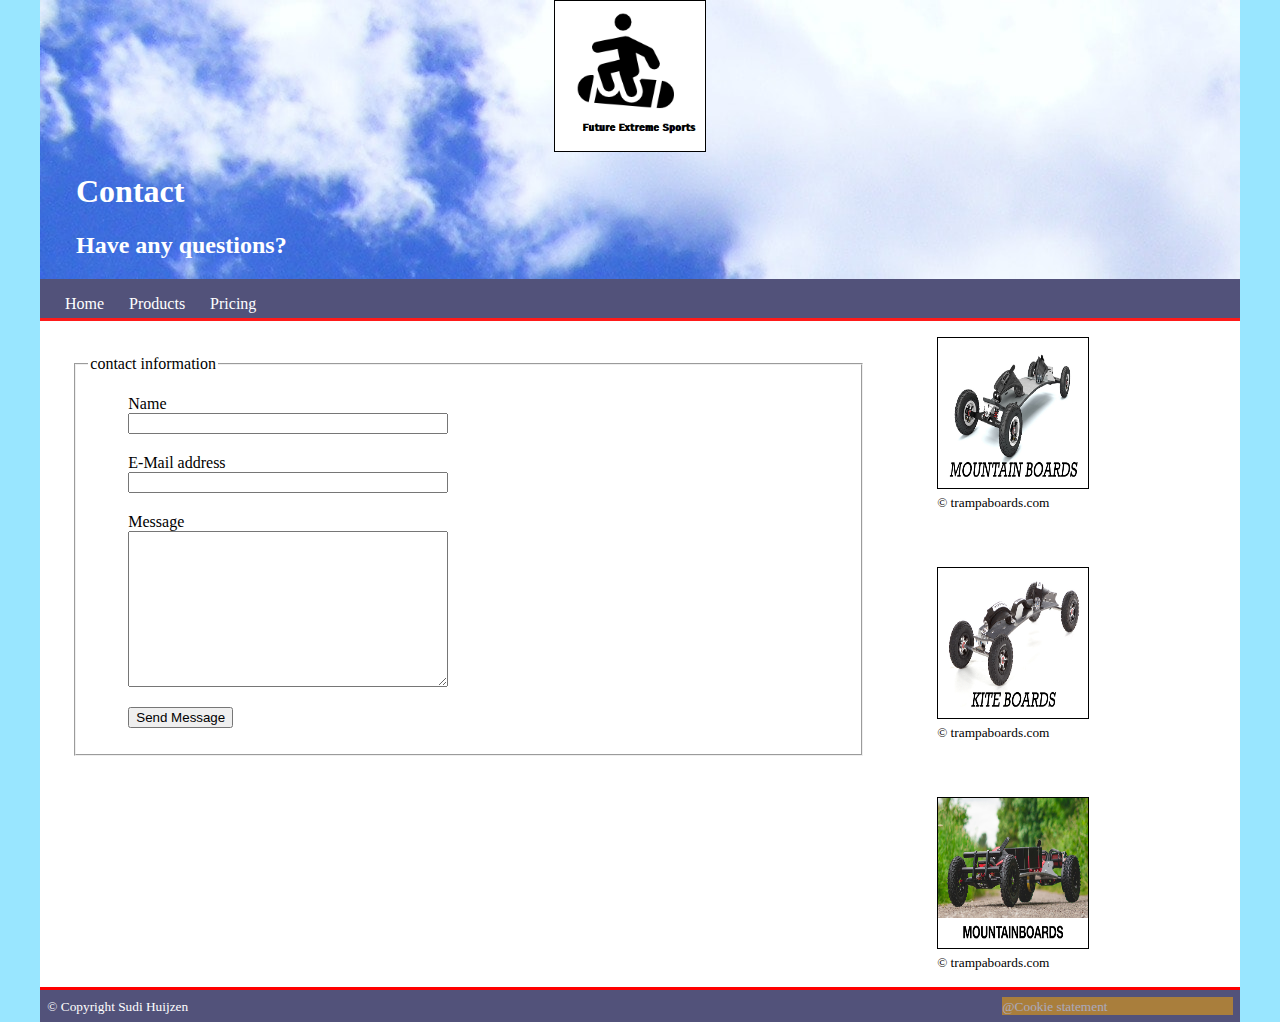
<file: contact.html>
<!DOCTYPE html>
<html>
<head>
	<title>Contact</title>
	<meta charset="utf-8">  
	<meta name="viewport" content="width=device-width, initial-scale=1.0">
	<link rel="stylesheet" type="text/css" href="css/stylesheet.css">
	<link rel="icon" type="image/extreme-sports-icon" href="img/favicon-logo.png">
	<meta name="author" content="Sudi Huijzen">
	<meta name="description" content="Innovations in extreme sport gear">
</head>
	<body class="grid-body">	
		<header class="products-header">
			<img src="img/future-logo.png" alt="" class="grid-banner-img">
			<section class= "grid-header-title">
				<h1>Contact</h1>
				<h2>Have any questions?</h2>
			</section>		
			<nav class="dropdown">
			<button class="dropbutton">MENU</button>
				<section class="dropdown-content">
					<a href="index.html" class="weblink">Home</a>
					<a href="products.html" class="weblink">Products</a>
					<a href="pricing.html" class="weblink">Pricing</a>
				</section>
			</nav>	
			<nav role="navigation" class="grid-nav-header">	
				<ul class="nav-list">
					<li class="nav-li"><a href="index.html" class="weblink">Home</a></li>
					<li class="nav-li"><a href="products.html" class="weblink">Products</a></li>
					<li class="nav-li"><a href="pricing.html" class="weblink">Pricing</a></li>
				</ul>
			</nav>	
		</header>
		<main id="contact-main">
			<form id="contact-form">
				<fieldset>
					<legend>contact information</legend>
					<ul>
						<li class="form-li">
							<label for="flname">Name </label>
							<input type="text" name="flname" />
						</li>
						<li class="form-li">
							<label for="email">E-Mail address </label>
							<input type="email" name="email" />
						</li>
						<li class="form-li">
							<label for="message">Message </label>
							<textarea type="message" rows="10" cols="20"></textarea>
						</li>
						<li>
							<button type="submit">Send Message</button>
						</li>	
					</ul>
				</fieldset>
			</form>	
		<aside id="contact-aside">
			<figure id="contact-img-1">
				<a href="https://www.inholland.nl/"><img src="img/mountainboard-1.jpg" alt="a mountainboard" title="a mountainboard" class="products-img"></a>
				<figcaption><small>&copy; trampaboards.com</small></figcaption>
			</figure>
			<figure id="contact-img-2">
				<a href="https://www.inholland.nl/"><img src="img/mountainboard-2.jpg" alt="a mountainboard"  title="a mountainboard" class="products-img"></a>
				<figcaption><small>&copy; trampaboards.com</small></figcaption>
			</figure>
			<figure id="contact-img-3">
				<a href="https://www.inholland.nl/"><img src="img/mountainboard-3.jpg" alt="a electric mountainboard"  title="a electric mountainboard" class="products-img"></a>
				<figcaption><small>&copy; trampaboards.com</small></figcaption>
			</figure>
		</aside>	
		</main>
		<footer class="grid-footer">
			<p class="grid-copyright">
				<small>&copy; Copyright Sudi Huijzen</small>	
			</p>
			<p class="grid-cookie-statement">
				<small>@Cookie statement</small>
			</p>
		</footer>
	</body>
</html>
</file>
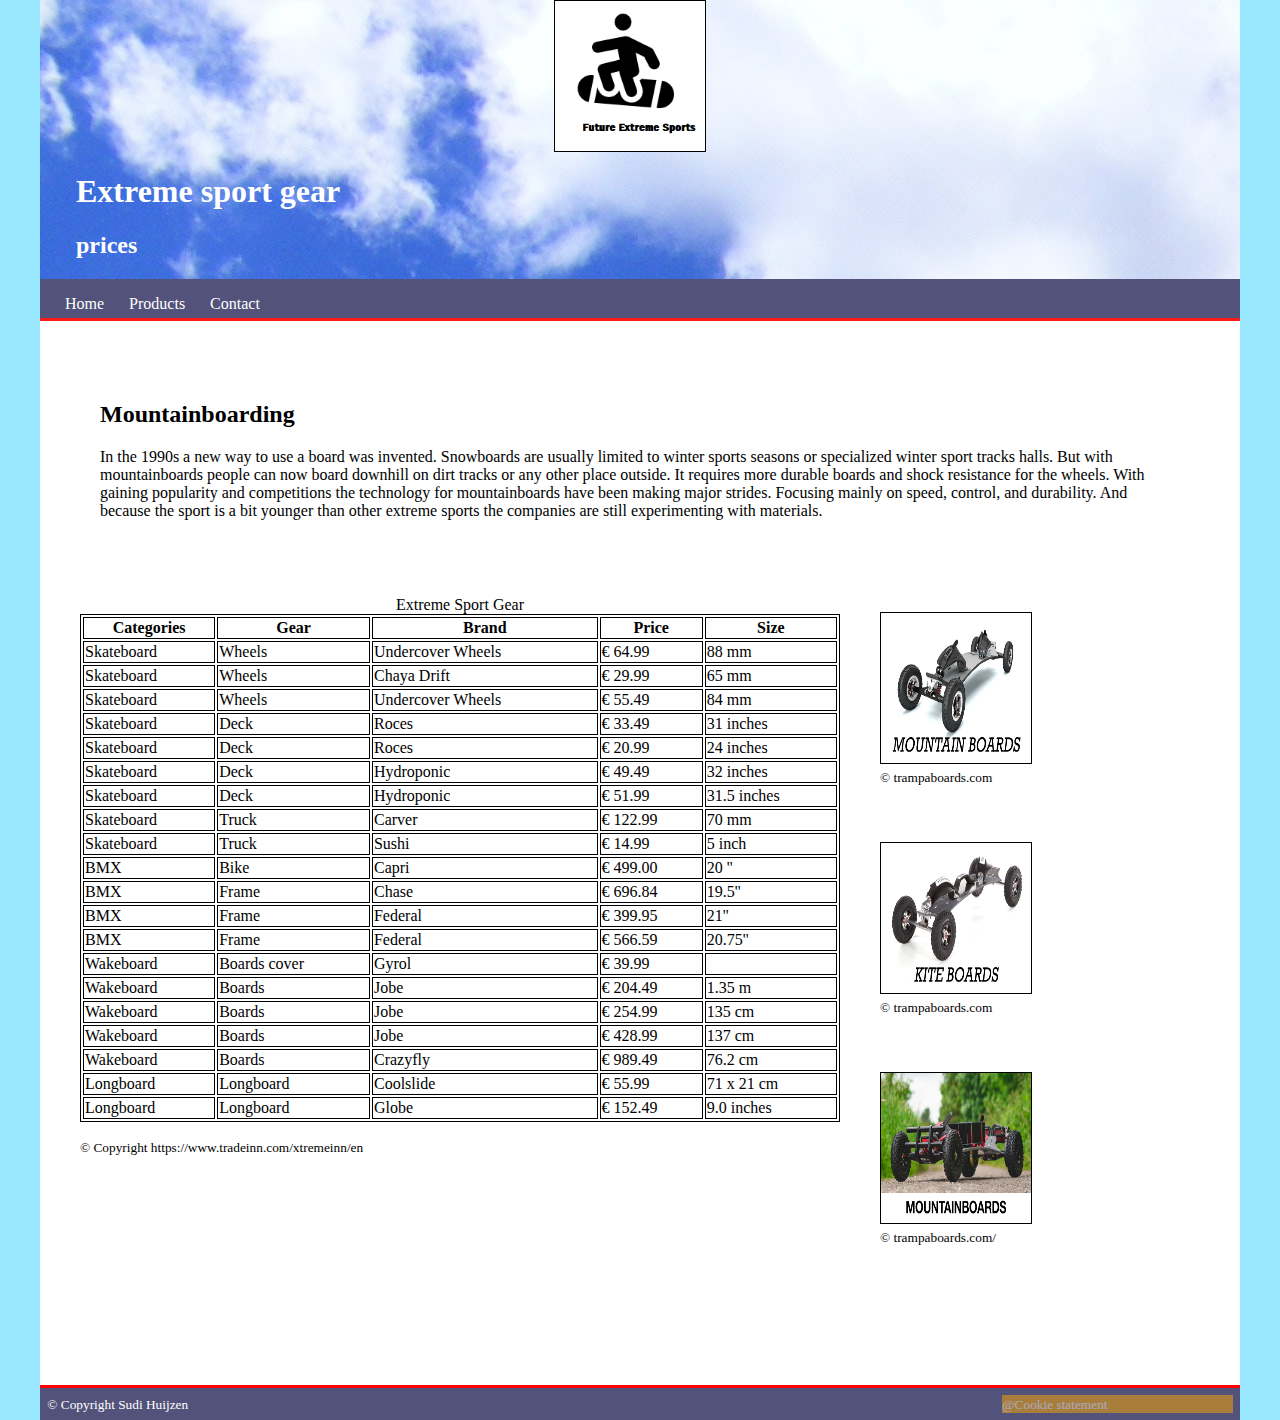
<file: pricing.html>
<!DOCTYPE html>
<html>
<head>
	<title>Products</title>
	<meta charset="utf-8">  
	<meta name="viewport" content="width=device-width, initial-scale=1.0">
	<link rel="stylesheet" type="text/css" href="css/stylesheet.css">
	<link rel="icon" type="image/extreme-sports-icon" href="img/favicon-logo.png">
	<meta name="author" content="Sudi Huijzen">
	<meta name="description" content="Innovations in extreme sport gear">
</head>
	<body class="grid-body">	
		<header class="products-header">
			<img src="img/future-logo.png" alt="logo of the website" title="logo depicting a snowboarder" class="grid-banner-img">
			<section class= "grid-header-title">
				<h1>Extreme sport gear</h1>
				<h2>prices</h2>	
			</section>	
			<nav class="dropdown">
			<button class="dropbutton">MENU</button>
				<section class="dropdown-content">
					<a href="index.html" class="weblink">Home</a>
					<a href="products.html" class="weblink">Products</a>
					<a href="contact.html" class="weblink">Contact</a>
				</section>
			</nav>			
			<nav role="navigation" class="grid-nav-header">	
				<ul class="nav-list">
					<li class="nav-li"><a href="index.html" class="weblink">Home</a></li>
					<li class="nav-li"><a href="products.html" class="weblink">Products</a></li>
					<li class="nav-li"><a href="contact.html" class="weblink">Contact</a></li>
				</ul>
			</nav>	
		</header>
		<main id="pricing-main">
			<article id="pricing-article">
				<h2>Mountainboarding</h2>
				<p>In the 1990s a new way to use a board was invented. Snowboards are usually limited to winter sports seasons or specialized 
				winter sport tracks halls. But with mountainboards people can now board downhill on dirt tracks or any other place outside. It 
				requires more durable boards and shock resistance for the wheels. With gaining popularity and competitions the technology for 
				mountainboards have been making major strides. Focusing mainly on speed, control, and durability.
				And because the sport is a bit younger than other extreme sports the companies are still experimenting with materials. 
				</p>
			</article>	
			<table id="pricing-table">
				<thead>
					<caption>Extreme Sport Gear</caption>
					<tr>
						<th>Categories</th>
						<th>Gear</th>
						<th>Brand</th>
						<th>Price</th>
						<th>Size</th>
					</tr>
				</thead>
				<tbody>
					<tr>
						<td>Skateboard</td>
						<td>Wheels</td>
						<td>Undercover Wheels</td>
						<td>&euro; 64.99</td>
						<td>88 mm</td>
					</tr>
					<tr>
						<td>Skateboard</td>
						<td>Wheels</td>
						<td>Chaya Drift</td>
						<td>&euro; 29.99</td>
						<td>65 mm</td>
					</tr>
					<tr>
						<td>Skateboard</td>
						<td>Wheels</td>
						<td>Undercover Wheels</td>
						<td>&euro; 55.49</td>
						<td>84 mm</td>
					</tr>
					<tr>
						<td>Skateboard</td>
						<td>Deck</td>
						<td>Roces</td>
						<td>&euro; 33.49</td>
						<td>31 inches</td>
					</tr>
					<tr>
						<td>Skateboard</td>
						<td>Deck</td>
						<td>Roces</td>
						<td>&euro; 20.99</td>
						<td>24 inches</td>
					</tr>
					<tr>
						<td>Skateboard</td>
						<td>Deck</td>
						<td>Hydroponic</td>
						<td>&euro; 49.49</td>
						<td>32 inches</td>
					</tr>
					<tr>
						<td>Skateboard</td>
						<td>Deck</td>
						<td>Hydroponic</td>
						<td>&euro; 51.99</td>
						<td>31.5 inches</td>
					</tr>
					<tr>
						<td>Skateboard</td>
						<td>Truck</td>
						<td>Carver</td>
						<td>&euro; 122.99</td>
						<td>70 mm</td>
					</tr>
					<tr>
						<td>Skateboard</td>
						<td>Truck</td>
						<td>Sushi</td>
						<td>&euro; 14.99</td>
						<td>5 inch</td>
					</tr>
					<tr>
						<td>BMX</td>
						<td>Bike</td>
						<td>Capri</td>
						<td>&euro; 499.00</td>
						<td>20 ''</td>
					</tr>
					<tr>
						<td>BMX</td>
						<td>Frame</td>
						<td>Chase</td>
						<td>&euro; 696.84</td>
						<td>19.5''</td>
					</tr>
					<tr>
						<td>BMX</td>
						<td>Frame</td>
						<td>Federal</td>
						<td>&euro; 399.95</td>
						<td>21''</td>
					</tr>
					<tr>
						<td>BMX</td>
						<td>Frame</td>
						<td>Federal</td>
						<td>&euro; 566.59</td>
						<td>20.75''</td>
					</tr>
					<tr>
						<td>Wakeboard</td>
						<td>Boards cover</td>
						<td>Gyrol</td>
						<td>&euro; 39.99</td>
						<td></td>
					</tr>
					<tr>
						<td>Wakeboard</td>
						<td>Boards</td>
						<td>Jobe</td>
						<td>&euro; 204.49</td>
						<td>1.35 m</td>
					</tr>
					<tr>
						<td>Wakeboard</td>
						<td>Boards</td>
						<td>Jobe</td>
						<td>&euro; 254.99</td>
						<td>135 cm</td>
					</tr>
					<tr>
						<td>Wakeboard</td>
						<td>Boards</td>
						<td>Jobe</td>
						<td>&euro; 428.99</td>
						<td>137 cm</td>
					</tr>
					<tr>
						<td>Wakeboard</td>
						<td>Boards</td>
						<td>Crazyfly</td>
						<td>&euro; 989.49</td>
						<td>76.2 cm</td>
					</tr>
					<tr>
						<td>Longboard</td>
						<td>Longboard</td>
						<td>Coolslide</td>
						<td>&euro; 55.99</td>
						<td>71 x 21 cm</td>
					</tr>
					<tr>
						<td>Longboard</td>
						<td>Longboard</td>
						<td>Globe</td>
						<td>&euro; 152.49</td>
						<td>9.0 inches</td>
					</tr>
				</tbody>
			</table>
			<footer id="pricing-table-footer">
				<p><small>&copy; Copyright https://www.tradeinn.com/xtremeinn/en</small></p>
			</footer>
					<aside id="pricing-aside">
			<figure id="pricing-img-1">
				<a href="https://www.inholland.nl/"><img src="img/mountainboard-1.jpg" alt="a mountainboard" title="a mountainboard" class="products-img"></a>
				<figcaption><small>&copy; trampaboards.com</small></figcaption>
			</figure>
			<figure id="pricing-img-2">
				<a href="https://www.inholland.nl/"><img src="img/mountainboard-2.jpg" alt="a mountainboard"  title="a mountainboard" class="products-img"></a>
				<figcaption><small>&copy; trampaboards.com</small></figcaption>
			</figure>
			<figure id="pricing-img-3">
				<a href="https://www.inholland.nl/"><img src="img/mountainboard-3.jpg" alt="a electric mountainboard"  title="a electric mountainboard" class="products-img"></a>
				<figcaption><small>&copy; trampaboards.com/</small></figcaption>
			</figure>
		</aside>
		</main>
		<footer class="grid-footer">
			<p class="grid-copyright">
				<small>&copy; Copyright Sudi Huijzen</small>	
			</p>
			<p class="grid-cookie-statement">
				<small>@Cookie statement</small>
			</p>
		</footer>
	</body>
</html>
</file>
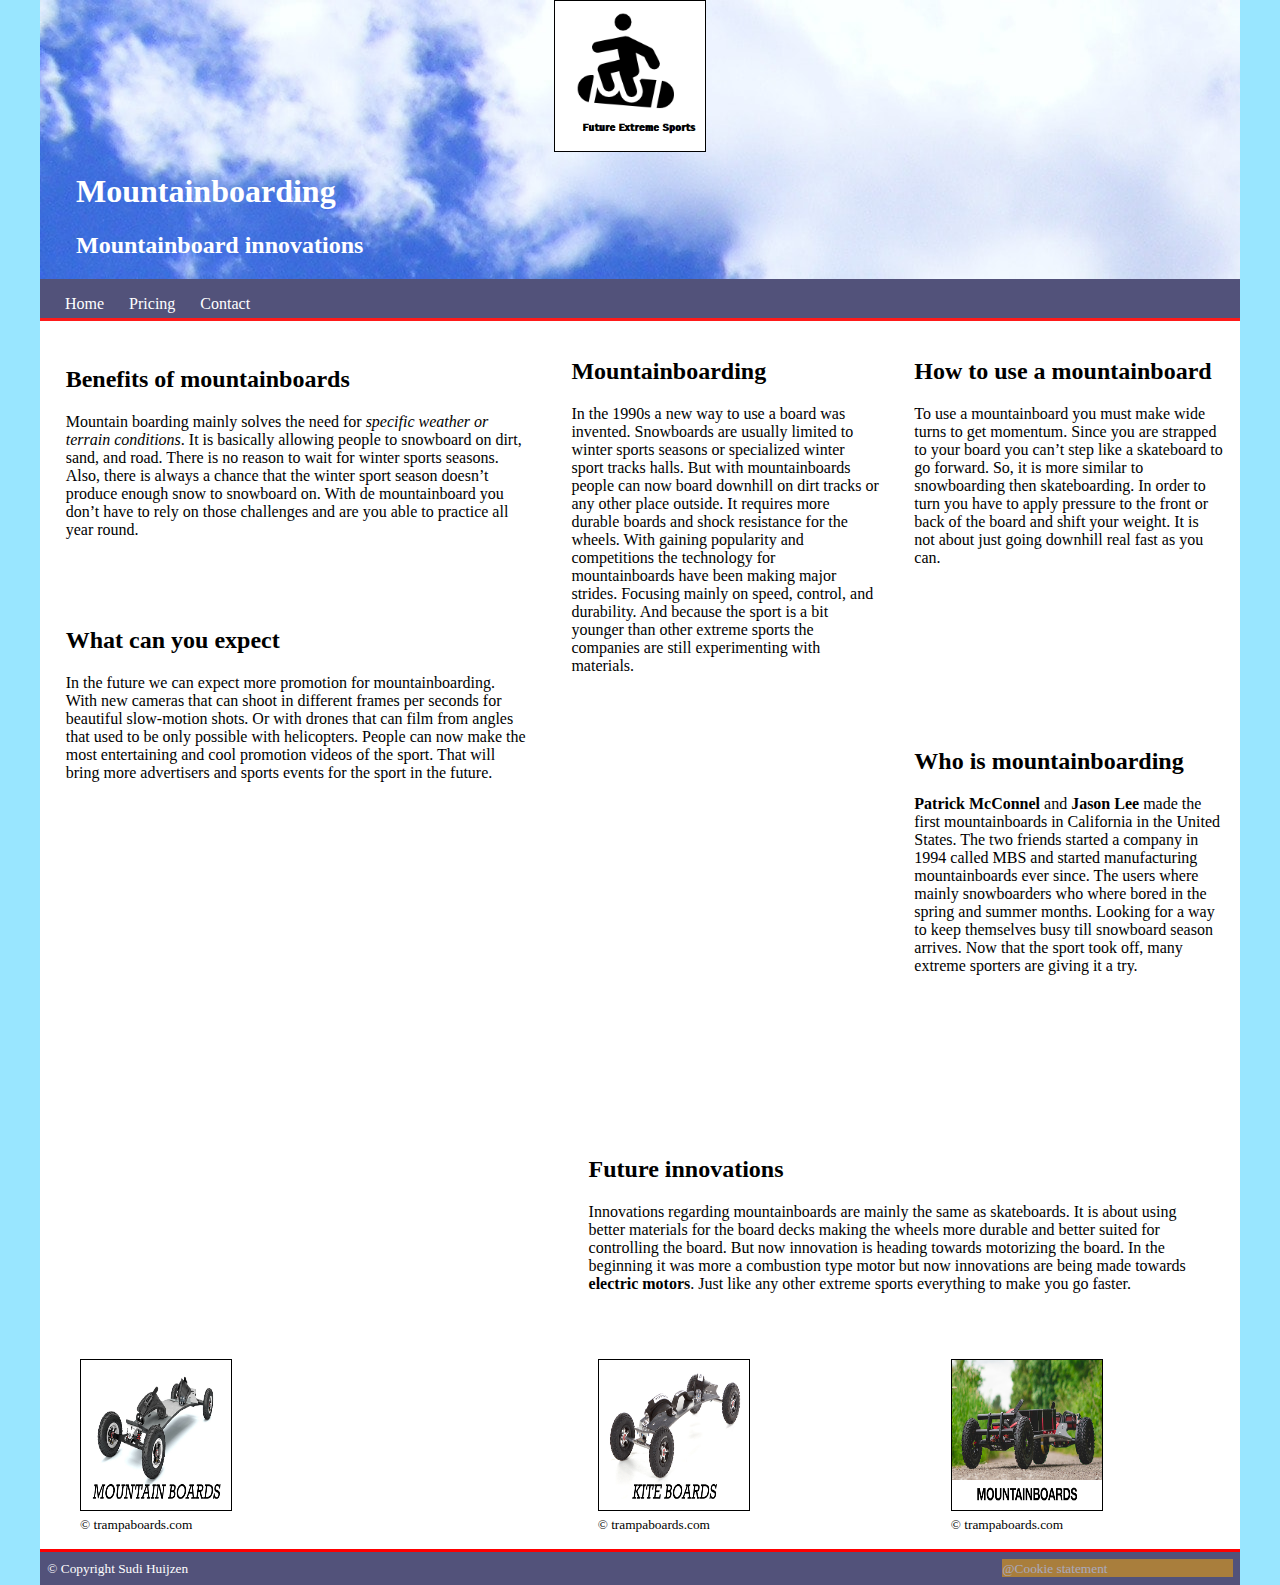
<file: products.html>
<!DOCTYPE html>
<html>
<head>
	<title>Products</title>
	<meta charset="utf-8">  
	<meta name="viewport" content="width=device-width, initial-scale=1.0">
	<link rel="stylesheet" type="text/css" href="css/stylesheet.css">
	<link rel="icon" type="image/extreme-sports-icon" href="img/favicon-logo.png">
	<meta name="author" content="Sudi Huijzen">
	<meta name="description" content="Innovations in extreme sport gear">
</head>
	<body class="grid-body">	
		<header class="products-header">
			<img src="img/future-logo.png" alt="" class="grid-banner-img">
			<section class= "grid-header-title">
				<h1>Mountainboarding</h1>
				<h2>Mountainboard innovations</h2>	
			</section>		
			<nav class="dropdown">
			<button class="dropbutton">MENU</button>
				<section class="dropdown-content">
					<a href="index.html" class="weblink">Home</a>
					<a href="pricing.html" class="weblink">Pricing</a>
					<a href="contact.html" class="weblink">Contact</a>
				</section>
			</nav>
			<nav role="navigation" class="grid-nav-header">	
				<ul class="nav-list">
					<li class="nav-li"><a href="index.html"class="weblink">Home</a></li>
					<li class="nav-li"><a href="pricing.html" class="weblink">Pricing</a></li>
					<li class="nav-li"><a href="contact.html" class="weblink">Contact</a></li>
				</ul>
			</nav>	
		</header>
		<main id="products-main">
			<article id="products-article-1">
				<h2>Mountainboarding</h2>
				<p>In the 1990s a new way to use a board was invented. Snowboards are usually limited to winter sports 
				seasons or specialized winter sport tracks halls. But with mountainboards people can now board downhill on 
				dirt tracks or any other place outside. It requires more durable boards and shock resistance for the wheels. 
				With gaining popularity and competitions the technology for mountainboards have been making major strides. Focusing mainly on 
				speed, control, and durability. And because the sport is a bit younger than other extreme sports the 
				companies are still experimenting with materials.
				</p>
			</article>	
			<article id="products-article-2">
				<h2>Benefits of mountainboards</h2>
				<p>Mountain boarding mainly solves the need for <em>specific weather or terrain conditions</em>. It is basically allowing people 
				to snowboard on dirt, sand, and road. There is no reason to wait for winter sports seasons. Also, there is always a chance 
				that the winter sport season doesn’t produce enough snow to snowboard on.
				With de mountainboard you don’t have to rely on those challenges and are you able to practice all year round.
				</p>
			</article>
			<article id="products-article-3">
				<h2>How to use a mountainboard</h2>
				<p>To use a mountainboard you must make wide turns to get momentum. Since you are strapped to your board you can’t step like a skateboard
				to go forward. So, it is more similar to snowboarding then skateboarding. In order to turn you have to apply pressure to the front or back of 
				the board and shift your weight. It is not about just going downhill real fast as you can.
				</p>
			</article>			
			<article id="products-article-4">
				<h2>Who is mountainboarding</h2>
				<p><strong>Patrick McConnel</strong> and <strong>Jason Lee</strong> made the first mountainboards in California in the United States. The two friends started a company in 1994 
				called MBS and started manufacturing mountainboards ever since. The users where mainly snowboarders who where bored in the spring and summer months.
				Looking for a way to keep themselves busy till snowboard season arrives. Now that the sport took off, many extreme sporters are giving it a try.
				</p>
			</article>
			<article id="products-article-5">
				<h2>What can you expect</h2>
				<p>In the future we can expect more promotion for mountainboarding. With new cameras that can shoot in different
				frames per seconds for beautiful slow-motion shots. Or with drones that can film from angles that used to be only 
				possible with helicopters. People can now make the most entertaining 
				and cool promotion videos of the sport. That will bring more advertisers and sports events for the sport in the future.
				</p>
			</article>
			<article id="products-article-6">
				<h2>Future innovations</h2>
				<p>Innovations regarding mountainboards are mainly the same as skateboards. It is about using better materials for the board decks making the
				wheels more durable and better suited for controlling the board. But now innovation is heading towards motorizing the board. In the beginning it was more a combustion
				type motor but now innovations are being made towards <strong>electric motors</strong>. Just like any other extreme sports everything to make you go faster.
				</p>
			</article>
		</main>
		<aside id="products-aside">
			<figure id="products-img-1">
				<a href="https://www.inholland.nl/"><img src="img/mountainboard-1.jpg" alt="a mountainboard" title="a mountainboard" class="products-img"></a>
				<figcaption><small>&copy; trampaboards.com</small></figcaption>
			</figure>
			<figure id="products-img-2">
				<a href="https://www.inholland.nl/"><img src="img/mountainboard-2.jpg" alt="a mountainboard"  title="a mountainboard" class="products-img"></a>
				<figcaption><small>&copy; trampaboards.com</small></figcaption>
			</figure>
			<figure id="products-img-3">
				<a href="https://www.inholland.nl/"><img src="img/mountainboard-3.jpg" alt="a electric mountainboard"  title="a electric mountainboard" class="products-img"></a>
				<figcaption><small>&copy; trampaboards.com</small></figcaption>
			</figure>
		</aside>
		<footer class="grid-footer">
			<p class="grid-copyright">
				<small>&copy; Copyright Sudi Huijzen</small>	
			</p>
			<p class="grid-cookie-statement">
				<small>@Cookie statement</small>
			</p>
		</footer>
	</body>
</html>
</file>
<file: css/stylesheet.css>
/*--- global style --*/
body{
	width: 1200px;
	margin: auto;
	background-color: #99e6ff;
}

main{
	background-color: #FFF;
	opacity: 10;
}

ul{
	list-style: none;
}

article{
	padding: 5%;
}

.weblink{
	color: #FFF;
	text-decoration: none;
}

.weblink:hover {
	color: #e60000;
	font-size:150%;
}

.banner-img{ 
	height: 150px;
	width: 150px; 
	align-self: center;
}

.nav-list{
	padding-left: 0px;
	border-bottom: 1px black;
}

.nav-li{
	float: left;
	padding-left: 25px;
	list-style: none;
}

img{
	 border: 0.5px double black;
}

.grid-footer{
	display: grid;
	grid-template-columns: 1fr 1fr;
	grid-template-areas: 'copyright statement';
	grid-column-gap: 710px;
	background-color: #52527a;
	border-top: 3px solid red;
}

.grid-copyright{
	grid-area: copyright;
	color: #FFF;
	margin: 3%;
}

.grid-cookie-statement{
	grid-area: statement;
	background-color: #FA0;
	color: #FFF;
	z-index: 999;
	opacity: 50%;
	margin: 3%;
}


label{
	margin-right: 20px;
}

.form-li{
	display: flex;
	flex-direction: column;
	margin-bottom: 20px;
	width: 320px;
}

/*--- hamburger-menu --*/
.dropbutton {
	display: none;
	background-color: #52527a;
	color: white;
	padding: 16px;
	font-size: 16px;
	border: none;
	grid-area: menu;
}

.dropdown {	
  position: relative;
  display: none;
}

.dropdown-content {
  display: none;
  background-color: #f1f1f1;
  min-width: 160px;
  z-index: 1;
}

.dropdown-content a {
  color: black;
  display: grid;
}

.dropdown-content a:hover {
	background-color: #ddd;
}

.dropdown:hover .dropdown-content {
	display: grid;
}

.dropdown:hover .dropbutton {
	background-color: #e60000;
}

/*--- hamburger-menu for home page --*/

.dropbutton-index {
	display: none;
	background-color: #52527a;
	color: white;
	padding: 16px;
	font-size: 16px;
	border: none;
}

.dropdown-index {	
  position: relative;
  display: none;
}

.dropdown-content-index {
  display: none;
  background-color: #f1f1f1;
  min-width: 160px;
  flex-direction: column;
}

.dropdown-content-index a {
  color: black;
  display: flex;
}

.dropdown-content-index a:hover {
	background-color: #ddd;
}

.dropdown-index:hover .dropdown-content-index {
	display: flex;
}

.dropdown-index:hover .dropbutton-index {
	background-color: #e60000;
}


/*--- css for index page --*/
#index-body{
	display: flex;
	flex-direction: column;
}

#index-main{
	display: flex;
	flex-direction: row;
}
#index-section{
    display: flex;
	justify-content: flex-start;
    flex-direction: column;
	width: 70%;
}

#index-aside{
	display: flex;
	align-items: flex-start;
	flex-direction: column;
	margin-right: 4%;
}

#index-header{
	display: flex;
	flex-wrap: wrap;
	flex-direction: column;
	background-image: url("../img/background.jpg");
}

#index-footer{
    display: flex;
	flex-direction: row;
	justify-content: space-between;
	background-color: #52527a;
	border-top: 3px solid #ff1a1a;
}

#movie-pc{
	width: 100%;
}

#movie-phone{
	width: 100%;
	display: none;
}

.nav-header{
	background-color: #52527a;
	padding-bottom: 5px;
	border-bottom: 3px solid #ff1a1a;
}
.index-figure{
	display: flex;
	flex-direction: column;
	float: right;
}

.index-li-aside{
	padding: 2%;
	border-bottom: 1px solid black;
}

.index-img{
	height: 150px;
	width: 150px;
}

#cookie-statement{
	background-color: #FA0;
	color: #FFF;
	opacity: 50%;
	z-index: 999;
	margin-right: 3%;
}

#index-copyright-statement{
	margin-left: 3%;
	color: #FFF;
}

#page-title{
	color: #FFF;
	margin-left: 3%;
}
/*--- css for product page --*/
.products-header{
	display: grid;
	grid-template-columns: 1.5fr 1fr 1fr;
	grid-template-rows: 0.2fr 0.2fr 0.2fr;
	grid-template-areas:
	'. banner .'
	'title title title'
	'nav nav nav';
	background-image: url("../img/background.jpg");
}

.grid-banner-img{
	grid-area: banner;
	height: 150px;
	width: 150px; 
}

.grid-header-title{
	grid-area: title;
	color: #FFF;
	margin-left: 3%;
}

.grid-nav-header{
	grid-area: nav;
	background-color: #52527a;
	padding-bottom: 5px;
	border-bottom: 3px solid #ff1a1a;
}

#products-main{
	display: grid;
	grid-template-columns: 1.5fr 1fr 1fr;
	grid-template-rows: 0.5fr 0.5fr 0.5fr 0.5fr 0.5fr 0.5fr 0.5fr; 
	grid-template-areas:  
	'article-2 article-1 article-3'
    'article-2 article-1 article-3'
    'article-5 article-1 article-3'
    'article-5 article-1 article-4'
    'article-5 article-1 article-4'
    'article-5 article-1 article-4'
    'article-5 article-6 article-6';
}

#products-article-1{
	grid-area: article-1;
}

#products-article-2{
	grid-area: article-2;
}

#products-article-3{
	grid-area: article-3;
}

#products-article-4{
	grid-area: article-4;
}

#products-article-5{
	grid-area: article-5;
}

#products-article-6{
	grid-area: article-6;
}

#products-aside{
	display: grid;
	grid-template-columns: 1.5fr 1fr 1fr;
    gap: 1.5rem;
	grid-template-areas: 
	'img-1 img-2 img-3';
	background-color: #FFF;
}

.products-img{
	height: 150px;
	width: 150px; 
}

#products-img-1{
	grid-area: img-1; 
}

#products-img-2{
	grid-area: img-2;
}

#products-img-3{
	grid-area: img-3;
}

/*--- pricing page css --*/

#pricing-main{
	display: grid;
	grid-template-columns: 1fr 1fr 1fr;
	grid-template-rows: 0.5fr 0.5fr 0.5fr;
	grid-template-areas:
	'pricing-article pricing-article pricing-article'
	'price-table price-table price-aside'
	'footer footer price-aside';
}

#pricing-article{
	grid-area: pricing-article;
}

#price-aside{
	grid-area: price-aside;
}

#pricing-table{
	grid-area: price-table;
	margin-left: 5%;
}
#pricing-table-footer{
	 grid-area: footer;
	 margin-left: 5%;
 }


#pricing-aside{
    display: grid;
	grid-area: price-aside;
	grid-template-columns: 1fr;
	grid-template-rows: 0.5fr 0.5fr 0.5fr;
    gap: 1.5rem;
	grid-template-areas: 
	'price-img-1'
	'price-img-2'
	'price-img-3';
}

#pricing-img-1{
	grid-area: price-img-1;
}
#pricing-img-2{
	grid-area: price-img-2;
}
#pricing-img-3{
	grid-area: price-img-3;
}

table, th, td {
  border: 0.5px solid black;
}

/*--- contact page css--*/
#contact-main{
	display: grid;
	grid-template-columns: 1.5fr 1fr 1fr;
	grid-template-rows: 0.5fr 0.5fr 0.5fr;	
	grid-template-areas: 
	'form form contact-aside'
	'form form contact-aside'
	'form form contact-aside';
}

#contact-form{
	grid-area: form;
}


#contact-aside{
    display: grid;
	grid-area: contact-aside;
	grid-template-columns: 1fr;
	grid-template-rows: 0.5fr 0.5fr 0.5fr;
    gap: 1.5rem;
	grid-template-areas: 
	'contact-img-1'
	'contact-img-2'
	'contact-img-3';
}

#contact-img-1{
	grid-area: contact-img-1;
}
#contact-img-2{
	grid-area: contact-img-2;
}
#contact-img-3{
	grid-area: contact-img-3;
}

fieldset{
	margin: 4%;
}

/*--- media querries --*/
@media only screen and (max-width: 480px){
	body{
		width: 400px;
	}
	
	.banner-img{
		display: none;
	}

	.nav-header{
		display: none;
	}
	
	#index-main{
		display: flex;
		flex-direction: column-reverse;
		margin: auto;
	}
	
	
	#index-header{
		flex-direction: row;
	}
		
	.index-figure{
		float: left;
	}
	
	.index-img{
	
	}
	
	.index-li{
		display:none;
	}
	
	.dropdown-click{
		margin: 5%;
		grid-area: hamburger-menu;
	}
	
	#movie-pc{
		display: none;
	}
	
	#movie-phone{
		display: flex;
	}
	
	/*--- products page changes --*/
		#products-main{
		display: grid;
		grid-template-columns: 4fr 1.5fr;
		grid-template-rows: 0.2fr 0.2fr 0.2fr 0.2fr; 
		gap: 1em;
		grid-template-areas:  
		'article-5 '
		'article-3 '
		'article-2 '
		'article-1 ';		
	}
	
	#products-article-4{
		display: none;
	}	
	
	#products-article-6{
		display: none;
	}
	
	#products-aside{
	display: grid;
	grid-template-columns: 2fr 2fr;
	grid-template-rows: 0.2fr 0.2fr 0.2fr; 
    gap: 1.5rem;
	grid-template-areas: 
	'img-1 '
	'img-2 '
	'img-3 ';
	}
	
	.grid-footer{
		grid-template-columns: 2fr 2fr;
		grid-column-gap: 215px;
	}
	
	.grid-banner-img{
		display: none;
	}
	
	.grid-nav-header{
		display: none;
	}
	
	
	/*-- pricing page changes ---*/
	
	#pricing-main{
		grid-template-columns: 1.5fr 1fr;
		grid-template-rows: 0.5fr 0.5fr 0.5fr;
		grid-template-areas:
		'price-table price-table' 
		'footer footer'
		'price-aside price-aside';
	}
	
	#pricing-article{
		display: none;
	}
	
	/*--- contact page changes --*/
	
	#contact-main{
	display: grid;
	grid-template-columns: 1fr;
	grid-template-rows: 0.5fr 0.5fr 0.5fr;	
	grid-template-areas: 
	'form'
	'form'
	'contact-aside';
	}

	#contact-form{
		grid-area: form;
		
	}
	
	
	.form-li{
		width: 250px;
	}
	
	/*--- hamburger menu active --*/
	
	.products-header{
	grid-template-columns: 1.5fr 1fr;
	grid-template-rows: 0.2fr 0.2fr;
	grid-template-areas:
	'title .'
	'title menu';
	}
	
	.dropbutton{
	display: grid;
	}
	
	.dropdown{
		display: inline-block;
	}	
	
	.dropbutton-index{
	display: flex;
	}
	
	.dropdown-index{
		display: flex;
		flex-direction:column;
	}
	
}

/*--- Changes for when tablet resolution --*/
@media only screen and (min-width: 481px) and (max-width: 1179px){
	body{
		width: 800px;
	}
	
	#index-main{
		display: flex;
		flex-direction: column-reverse;
	}
	
	.index-figure{
		float: left;
	}
	
	/*--- products page changes --*/
	
	#products-main{
		display: grid;
		grid-template-columns: 4fr 4fr;
		grid-template-rows: 0.5fr 0.5fr 0.5fr 0.5fr 0.5fr 0.5fr 0.5fr 0.5fr; 
		gap: 2em;
		grid-template-areas:  
		'article-1 article-2'
		'article-1 article-2'
		'article-3 article-2'
		'article-3 article-5'
		'article-3 article-5'
		'article-3 article-5'
		'article-6 article-6'
		'article-6 article-6';
	}
	
	#products-article-4{
		display: none;
	}
	
	#products-img-3{
		display:none;
	}
	
	#products-aside{
		display: grid;
		grid-template-columns: 2fr 2fr;
		gap: 1.5rem;
		grid-template-areas: 
		'img-1 img-2';
	}
	
	.grid-footer{
		grid-template-columns: 2fr 2fr;
		grid-column-gap: 215px;
	}
	
	/*--- prining page changes --*/
	#pricing-main{
		grid-template-columns: 1.5fr 1fr;
		grid-template-rows: 0.5fr 0.5fr 0.5fr;
		grid-template-areas:
		'pricing-article pricing-article'
		'price-table price-table' 
		'price-aside price-aside';
	}
	
	#pricing-aside{
		grid-template-columns: 1fr 1fr;
		grid-template-areas: 
		'price-img-2 price-img-3';
	}
	
	#pricing-img-1{
		display: none;
	}
	
		/*--- contact page changes --*/
	
	#contact-main{
	display: grid;
	grid-template-columns: 1.5fr 1fr;
	grid-template-rows: 0.5fr 0.5fr 0.5fr;	
	grid-template-areas: 
	'form  contact-aside'
	'form  contact-aside'
	'form  contact-aside';
	}

	#contact-form{
	grid-area: form;
	}	
}
</file>
